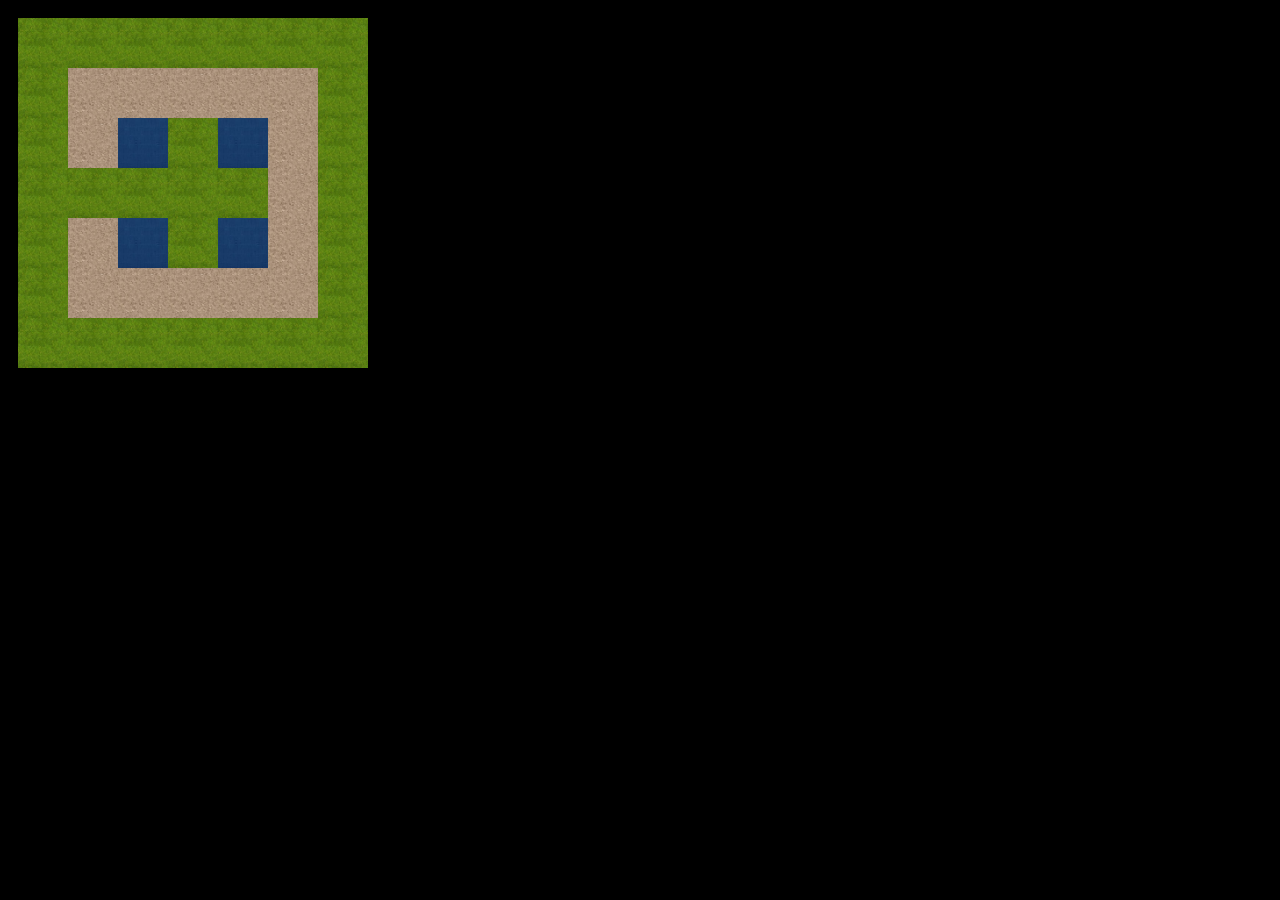
<file: goldbug/index.html>
<html>
  <head>
    <meta http-equiv="Content-Type" content="text/html;charset=utf-8" />
    <title>Golden bug</title>
    <link rel="stylesheet" href="index.css">
  </head>
  <body>
    <canvas id="canvas" width="510" height="510"></canvas>
    <img src="img/water.jpg" class="fill" id="water" />
    <img src="img/grass.jpg" class="fill" id="grass" />
    <img src="img/wall.jpg" class="fill" id="wall" />
    <img src="img/key.jpg" class="fill" id="key" />
    <img src="img/door.jpg" class="fill" id="door" />
    <script src="index.js"></script>
  </body>
</html>
</file>
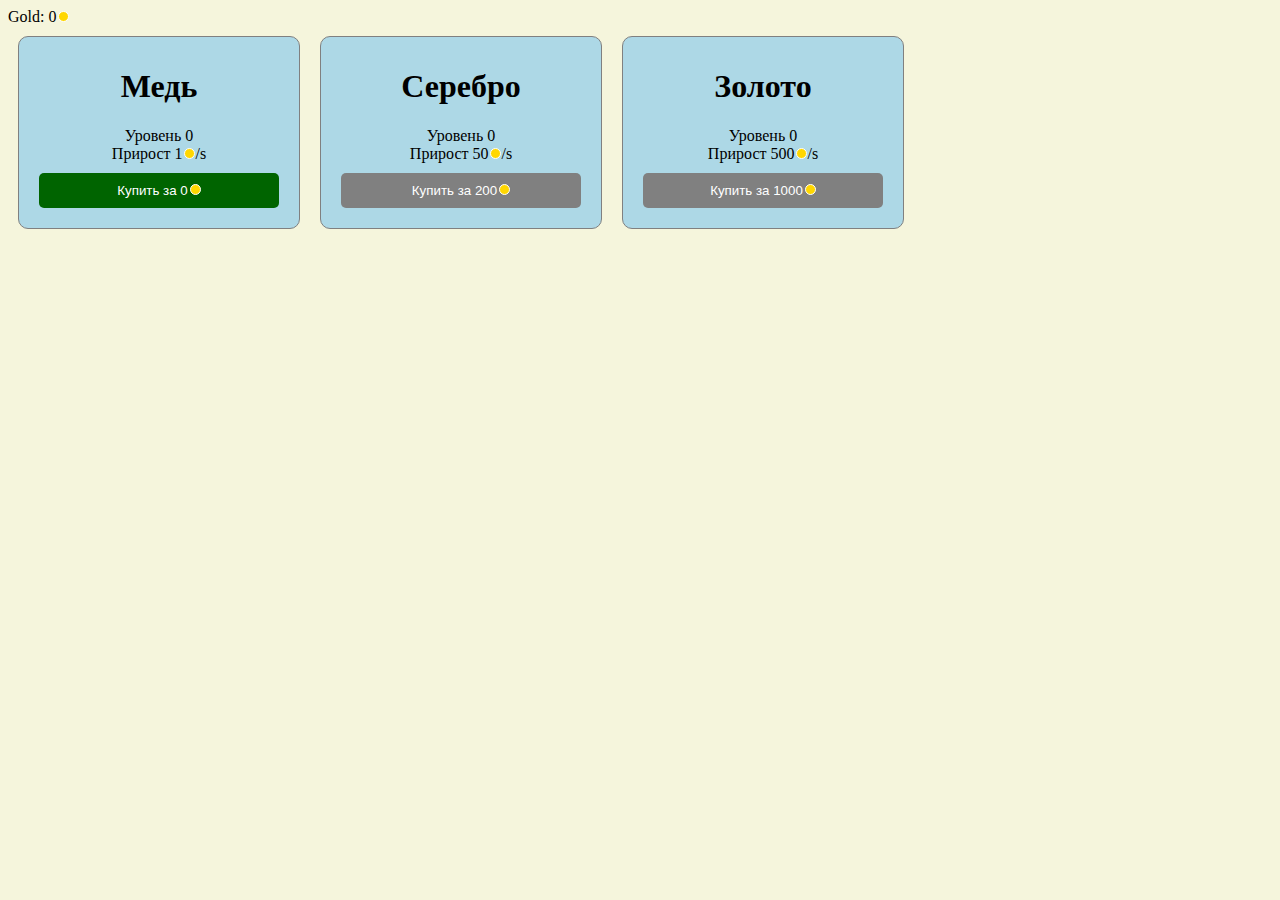
<file: idle/index.html>
<html>
  <head>
    <meta http-equiv="Content-Type" content="text/html;charset=utf-8" />
    <title>Simple IDLE game</title>
    <link rel="stylesheet" href="index.css">
  </head>
  <body>
    <div id="menu">
      Gold: <span id="gold">0</span><span class="coin"></span>
    </div>
    <div id="drawer" class="drawer"></div>
    <script src="index.js"></script>
  </body>
</html>
</file>
<file: goldbug/index.css>
body {
  background: black;
}

img.fill {
  display: none;
}
</file>
<file: idle/index.css>
body {
  background: beige;
}

.btn {
  border: white;
  border-radius: 5px;
  color: white;
  cursor: pointer;
  padding: 10px;
  margin: 10px;
  width: 240px;
}
.btnBuy {
  background: darkgreen;
}
.btnUpg {
  background: indigo;
}
.btnDis {
  background: gray;
}

.coin {
  background: gold;
  border: 1px solid white;
  border-radius: 50%;
  display: inline-block;
  height: 5px;
  margin-left: 2px;
  padding: 2px;
  width: 5px;
}

.drawer {
  display: flex;
}
.column {
  align-items: center;
  background: lightblue;
  border: 1px solid grey;
  border-radius: 10px;
  margin: 10px;
  text-align: center;
  padding: 10px;
}
</file>
